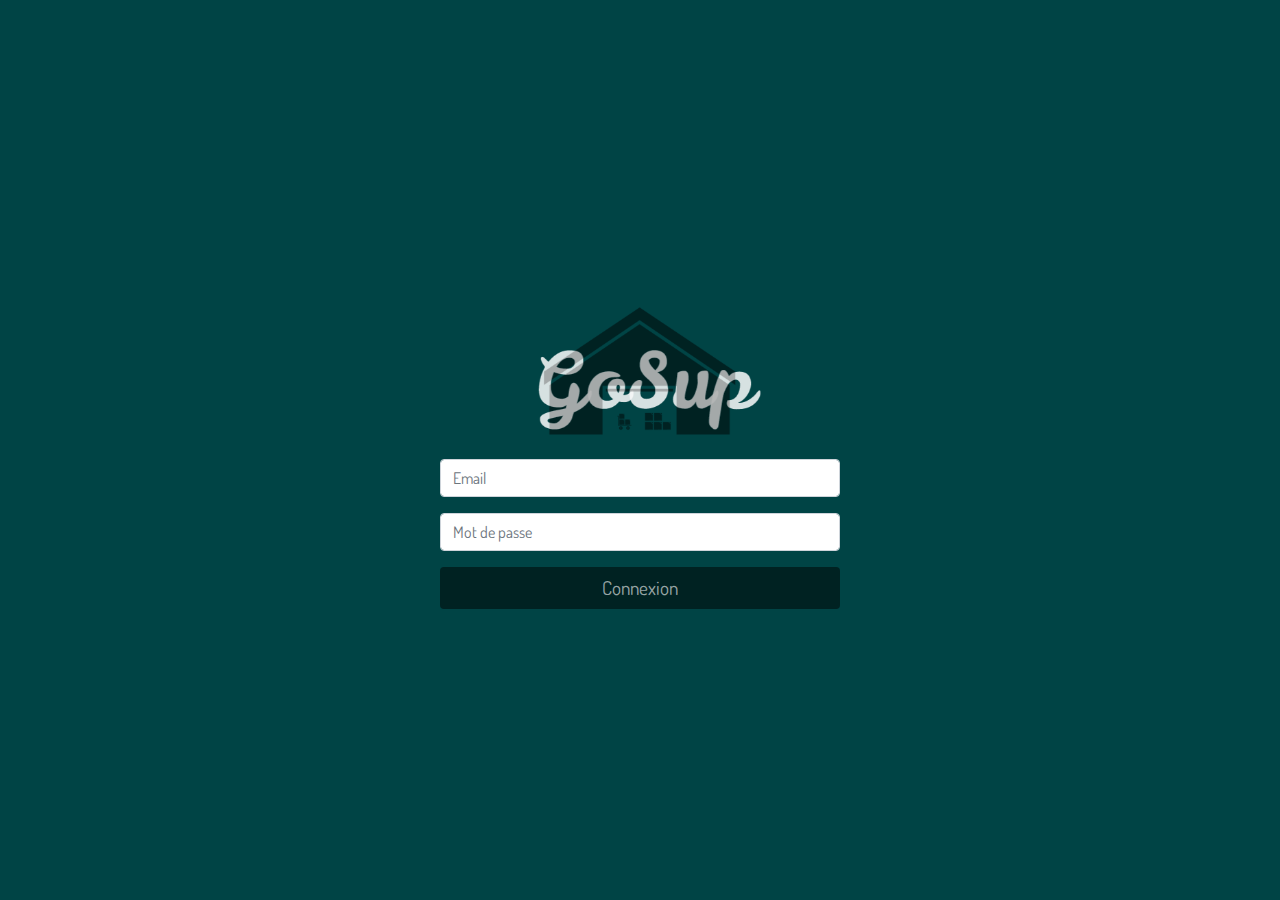
<file: index.html>
<!DOCTYPE html>
<html lang="fr">
<head>
    <meta charset="UTF-8">
    <meta name="viewport" content="width=device-width, initial-scale=1.0">
    <meta http-equiv="X-UA-Compatible" content="ie=edge">
    <link rel="stylesheet" href="css/style.css">
    <title>Connexion</title>
</head>
<body class="page-connexion" >



       <div class="form-signin">

            <div class="form-signin-img"></div>

           <form id="Login" action="Stock.php" method="post">

               <div class="form-group">


                   <input type="email" class="form-control" required="required" id="inputEmail" name="inputEmail" placeholder="Email">

               </div>

               <div class="form-group">

                   <input type="password" class="form-control" required="required" id="inputPassword" name="inputPassword" placeholder="Mot de passe">

               </div>

             <input type="submit" value="Connexion"  class="btn form-signin-btn  w-100 ">

           </form>

       </div>



</body>
</html>
</file>
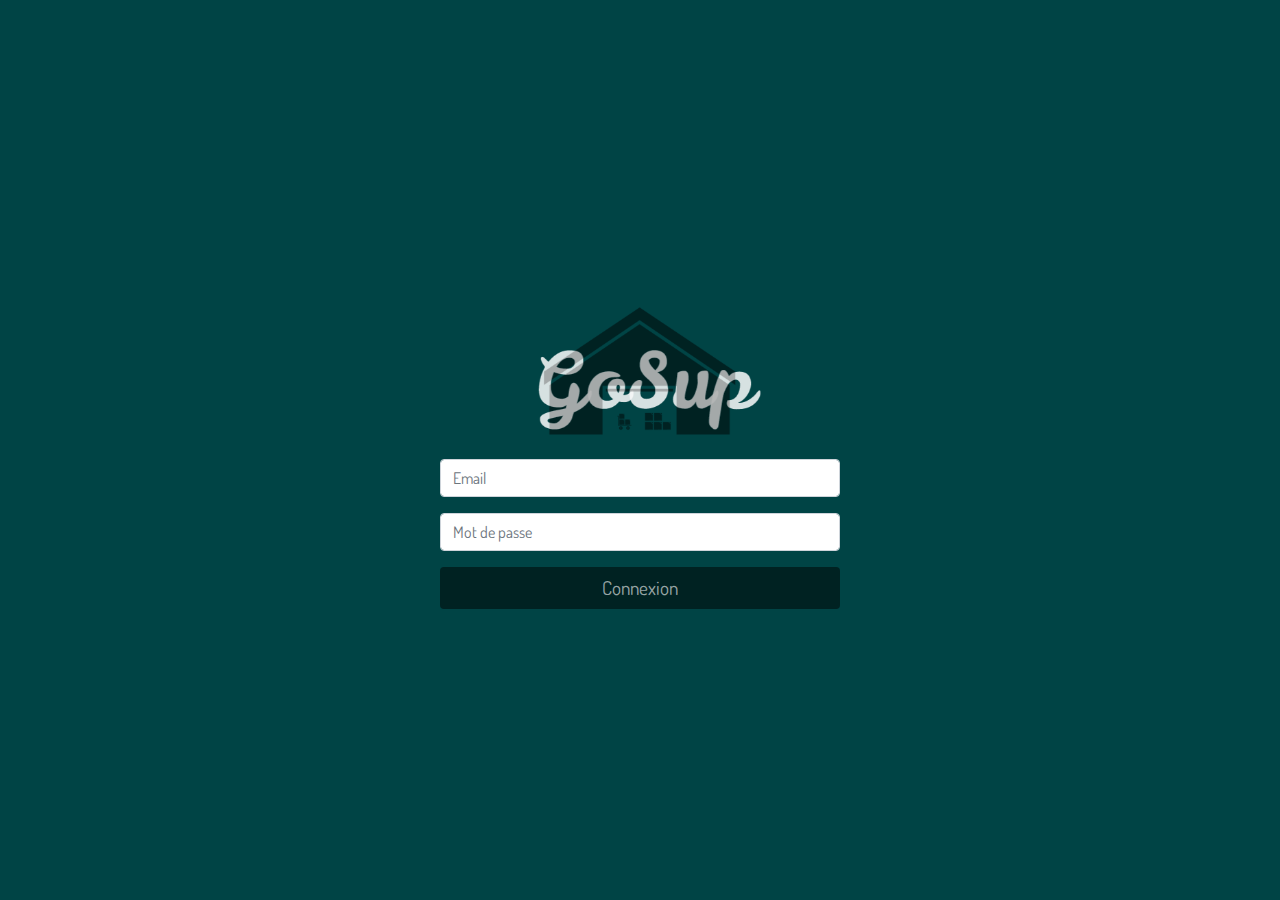
<file: connexion.html>
<!DOCTYPE html>
<html lang="fr">
<head>
    <meta charset="UTF-8">
    <meta name="viewport" content="width=device-width, initial-scale=1.0">
    <meta http-equiv="X-UA-Compatible" content="ie=edge">
    <link rel="stylesheet" href="css/style.css">
    <title>Connexion</title>
</head>
<body class="page-connexion" >



       <div class="form-signin">

            <div class="form-signin-img"></div>

           <form id="Login" action="traitement_connexion_admin.php" method="post">

               <div class="form-group">


                   <input type="email" class="form-control" required="required" id="inputEmail" name="inputEmail" placeholder="Email">

               </div>

               <div class="form-group">

                   <input type="password" class="form-control" required="required" id="inputPassword" name="inputPassword" placeholder="Mot de passe">

               </div>

               <input type="submit" value="Connexion"  class="btn form-signin-btn  w-100 ">

           </form>

       </div>



</body>
</html>
</file>
<file: css/style.css>
@import url("bootstrap.css");
@import url("https://fonts.googleapis.com/css?family=Dosis:500&display=swap");


                                        /*      Structure principale         */

html,body {
    height: 100%;
    font-family: 'Dosis', sans-serif;
    background-color: #004445;

}

header{
    display: flex;
    justify-content: space-between;
    align-items: center;
    width: 100%;
    height: 7.5rem;
    border-bottom: 3px solid #0B2123;
}

.btn-dark,table{
    background-color: #212529 !important;

}


.header-logo{
    height: 7rem;
    width: 11rem;
    background-image: url("/images/logo v3.png");
    background-repeat: no-repeat;
    background-size: 100%;
    margin-left: 0.5rem;
}


.header-btn{
    margin-right: 1rem;
}

.username{
    margin: 0.8rem;
    color: white;
    font-size: medium;
}

span{
    font-size: larger;
    text-decoration: underline;
    padding: 0.7rem;
}

.corpus{
    height: 82%;
    width: 100%;
}

.container-page-nom{
    display: flex;
    justify-content: center;
    height: 15%;
    width: 100%;
    color: white;

}

.page-nom{
    align-self: center;
    align-content: center;
    height: 40%;
    width: 50%;
    border-radius: 10px;
    background-color: #212529;
    border: 2px solid #002222;
    text-align: center;



}





                            /*                  Page de connexion                 */


.page-connexion {
    display: flex;
    align-items: center;
    padding-top: 40px;
    padding-bottom: 40px;
}


.form-signin {
    width: 100%;
    max-width: 400px;
    margin: auto;
    font-size: 16px;
    box-sizing: border-box;
}


.form-signin-img{
background-image: url("../images/logo v3.png");
    background-size: 100%;
    background-repeat: no-repeat;
    height: 10.5rem;
    width: 15rem;
    margin-left: 5.5rem;
}

.form-signin-btn{
    background-color: #002222;
    color: rgba(255, 255, 255, 0.6);
    font-size: larger;
}



                            /*                  Page des  liste des demandes                */


.container-liste{
    display: flex;
    justify-content: center;
    padding: 5rem;
}

.liste{
    display: flex;
    height: 10rem;
    width: 60rem;

}




.btn-xl {
    width: 2.5rem;
    height: 2.5rem;
    font-size: 1.2rem;
    border-radius: 2.5rem;
}



.btn-v{
       background-image: url("../images/check.svg");
    background-repeat: no-repeat;
    background-size: 100%;
}


.btn-x{
        background-image: url("../images/x.svg");
    background-repeat: no-repeat;
    background-size: 100%;
}

                                /*                  Page Stock              */


.btn-plus{

    background-image: url("../images/plus.svg");
    background-repeat: no-repeat;
    background-size: 100%;

}

.btn-moins{
   background-image: url("../images/minus.svg");
    background-repeat: no-repeat;
    background-size: 100%;
}





                                /*                  Page d'ajout de membres                */



.container-form-add{
    display: flex;
    justify-content: center;
    height: 85%;
    width: 100%;
    color: white;
}

.form-add{
    display: inline-grid;
    align-self: center;
    align-content: center;
    height: 95%;
    width: 43%;
    border-radius: 10px;
    background-color: #212529;
    border: 3px solid #002222;

}

.form-add-input{
    width: 100%;
    padding: 3rem;
}

                                /*                  Page de accueil des profs               */





.container-master{
    display: inline-grid;
    width: 100%;
    height: auto;
    padding: 2rem;

}

.obj-msg{
    display: flex;
    justify-content: center;
    width: 70%;
    border-radius: 10px;
    background-color: #212529;
    border: 3px solid #002222;
    color: white;

}

.container-obj-msg{
    display: flex;
    justify-content: center;
    margin: 3rem;
}


.container-obj-option{
    display: flex;
    justify-self: center;
    justify-content: space-between;
    width: 50%;
    padding: 2rem;

}
</file>
